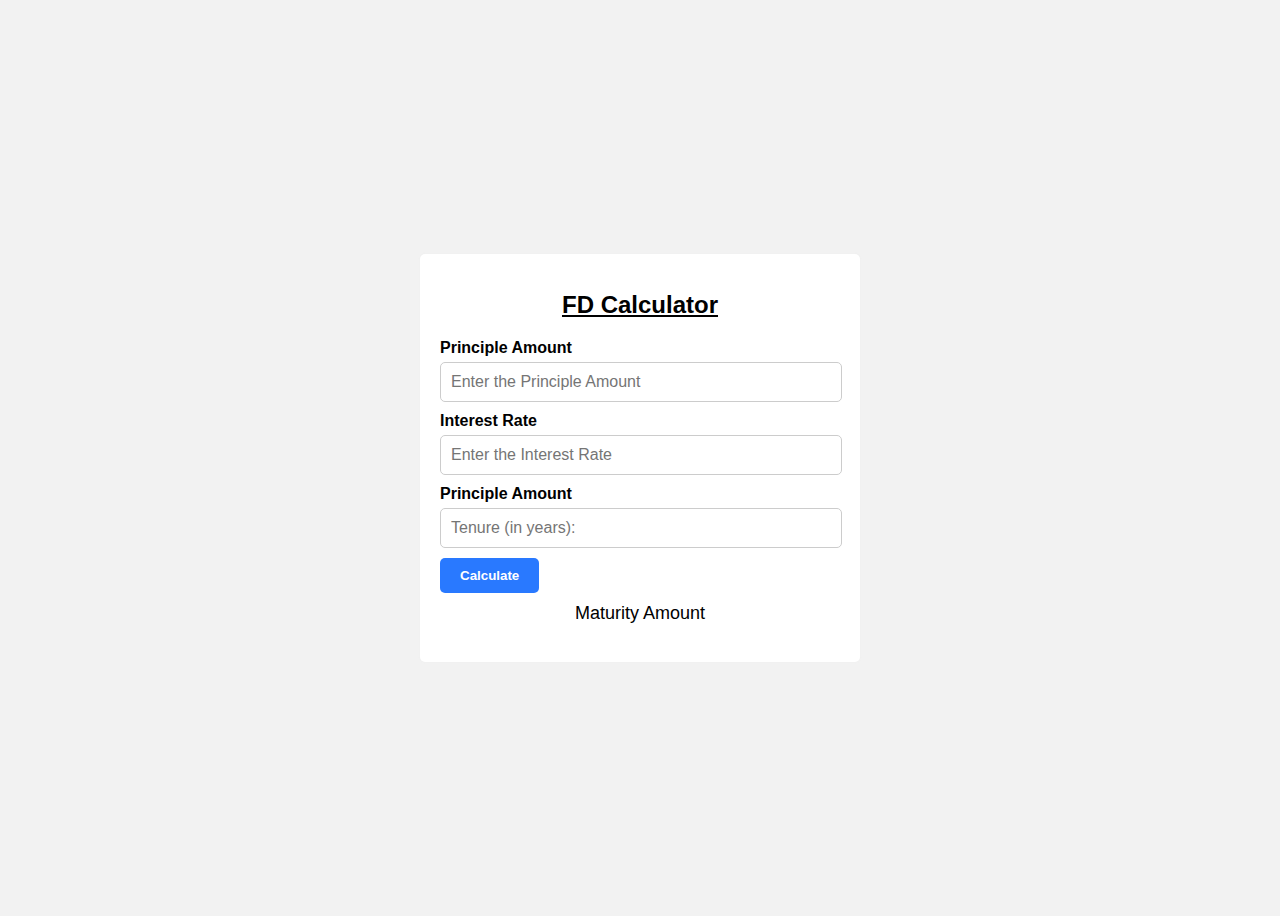
<file: fdCalculator/index.html>
<!DOCTYPE html>
<html lang="en">
<head>
    <meta charset="UTF-8">
    <meta name="viewport" content="width=device-width, initial-scale=1.0">
    <title>FD Calculator</title>
    <link rel="stylesheet" href="style.css">
</head>
<body>
    <div class="container">
        <h1>FD Calculator</h1>
        <div class="form-group">
            <label for="principle">Principle Amount</label>
            <input type="number" id="principle" placeholder="Enter the Principle Amount">
        </div>
        <div class="form-group">
            <label for="interestRate">Interest Rate</label>
            <input type="number" id="interestRate" placeholder="Enter the Interest Rate">
        </div>
        <div class="form-group">
            <label for="tenure">Principle Amount</label>
            <input type="number" id="tenure" placeholder="Tenure (in years):">
        </div>
        <button id="calculateBtn" class="calculate-btn">Calculate</button>
        <p id="result" class="result">Maturity Amount</p>
    </div>
    <script src="script.js"></script>
</body>
</html>
</file>
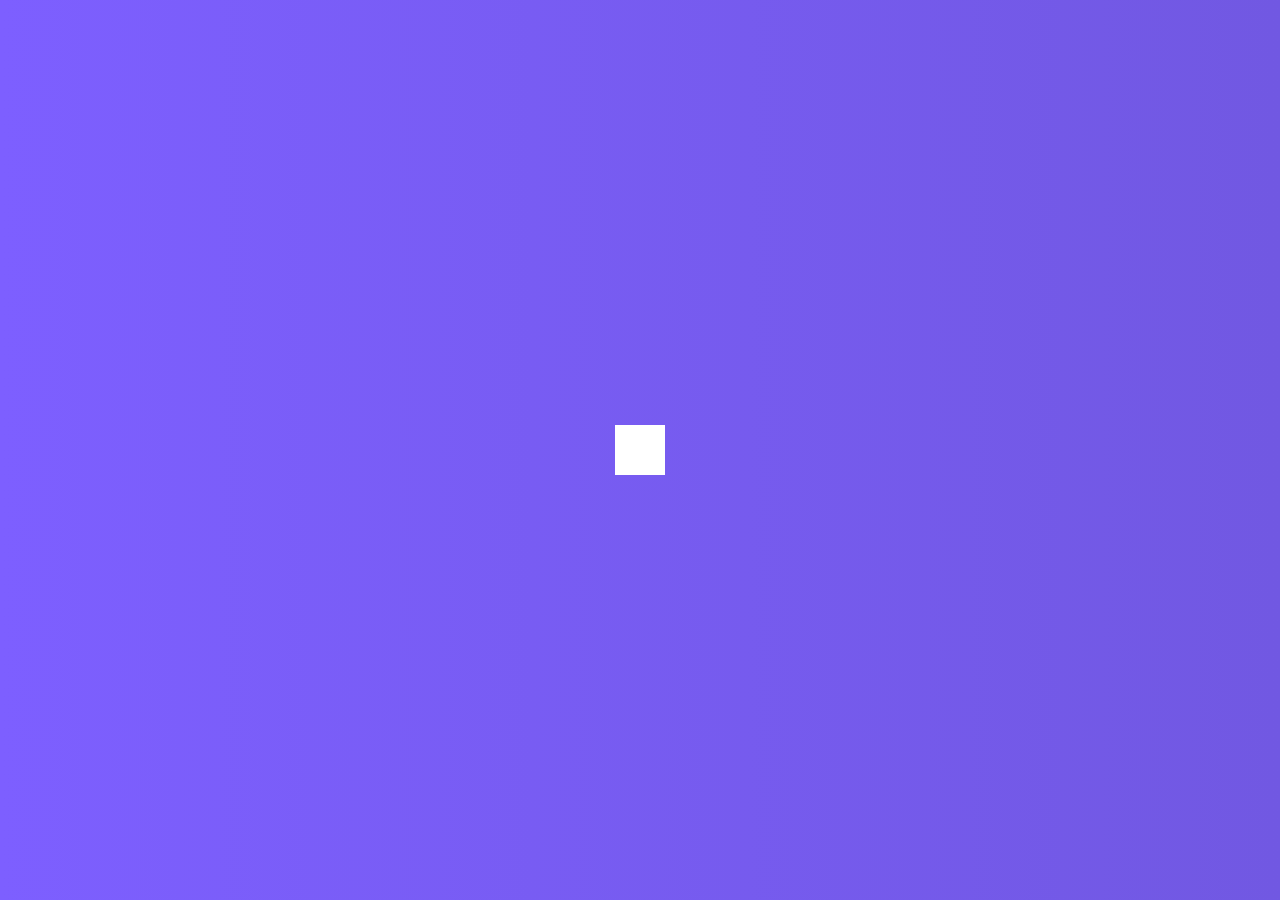
<file: hiddenSearch/index.html>
<!DOCTYPE html>
<html lang="en">
<head>
    <meta charset="UTF-8">
    <meta name="viewport" content="width=device-width, initial-scale=1.0">
    <title>Hidden Search</title>
    <link rel="stylesheet" href="https://cdnjs.cloudflare.com/ajax/libs/font-awesome/5.14.0/css/all.min.css" integrity="sha512-1PKOgIY59xJ8Co8+NE6FZ+LOAZKjy+KY8iq0G4B3CyeY6wYHN3yt9PW0XpSriVlkMXe40PTKnXrLnZ9+fkDaog==" crossorigin="anonymous" />
    <link rel="stylesheet" href="style.css">
</head>
<body>
    <div class="search">
        <input type="text" class="input" placeholder="Search...">
        <button class="btn">
            <i class="fas fa-search"></i>
        </button>
    </div>
</body>
<script src="script.js"></script>
</html>
</file>
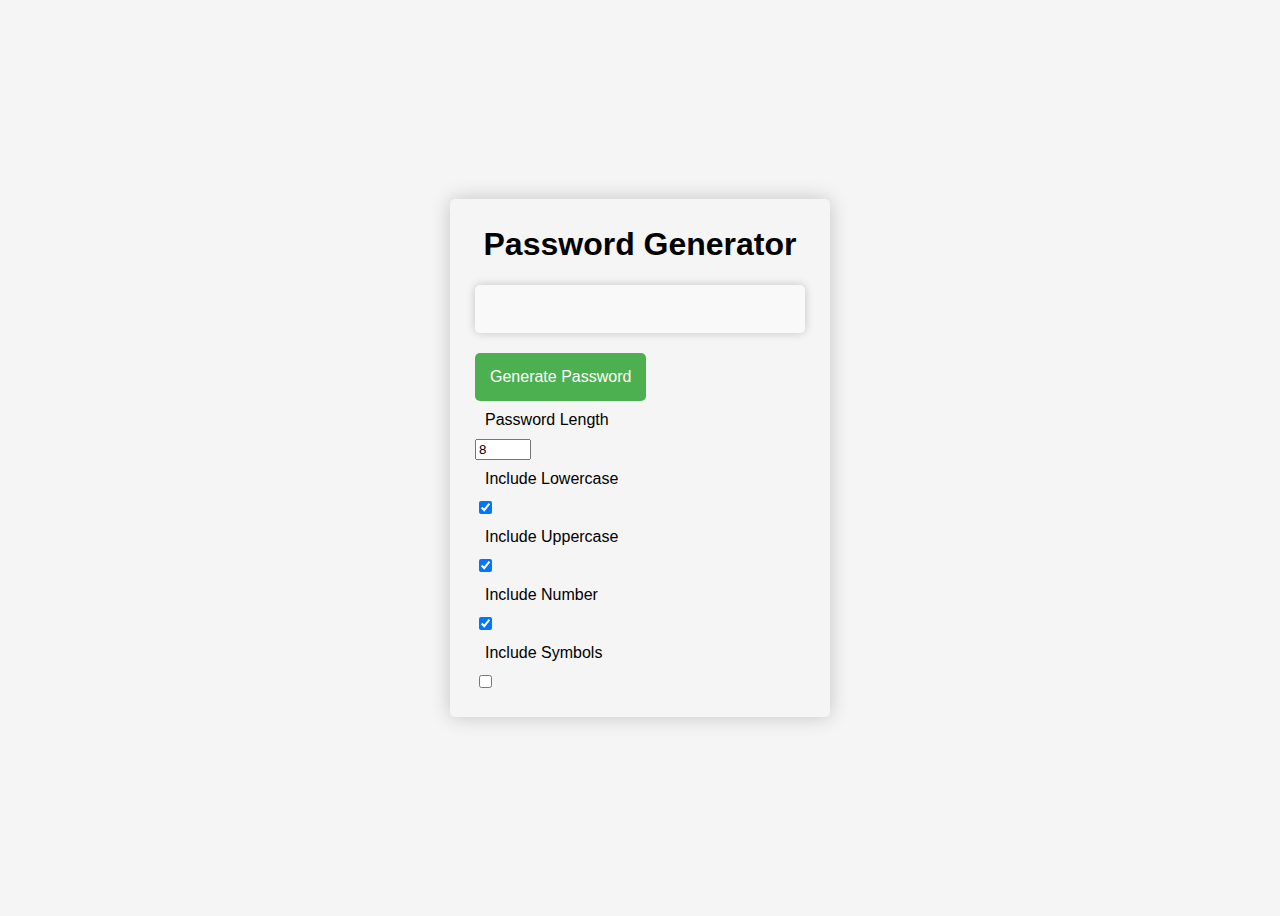
<file: passwordGenerator/index.html>
<!DOCTYPE html>
<html lang="en">
<head>
    <meta charset="UTF-8">
    <meta name="viewport" content="width=device-width, initial-scale=1.0">
    <title>Password Generator</title>
    <link rel="stylesheet" href="style.css">
</head>
<body>
    <div class="container">
        <h1>Password Generator</h1>
        <div class="password">
            <input type="text" id="password" readonly>
            <button id="generate">Generate Password</button>
        </div>
        <div class="options">
            <label for="length">Password Length</label>
            <input type="number" id="length" value="8" min="8" max="64">
            <label for="lowercase">Include Lowercase</label>
            <input type="checkbox" id="lowercase" checked>
            <label for="uppercase">Include Uppercase</label>
            <input type="checkbox" id="uppercase" checked>
            <label for="numbers">Include Number</label>
            <input type="checkbox" id="numbers" checked>
            <label for="symbols">Include Symbols</label>
            <input type="checkbox" id="symbols" >
        </div>
    </div>
    <script src="script.js"></script>
</body>
</html>
</file>
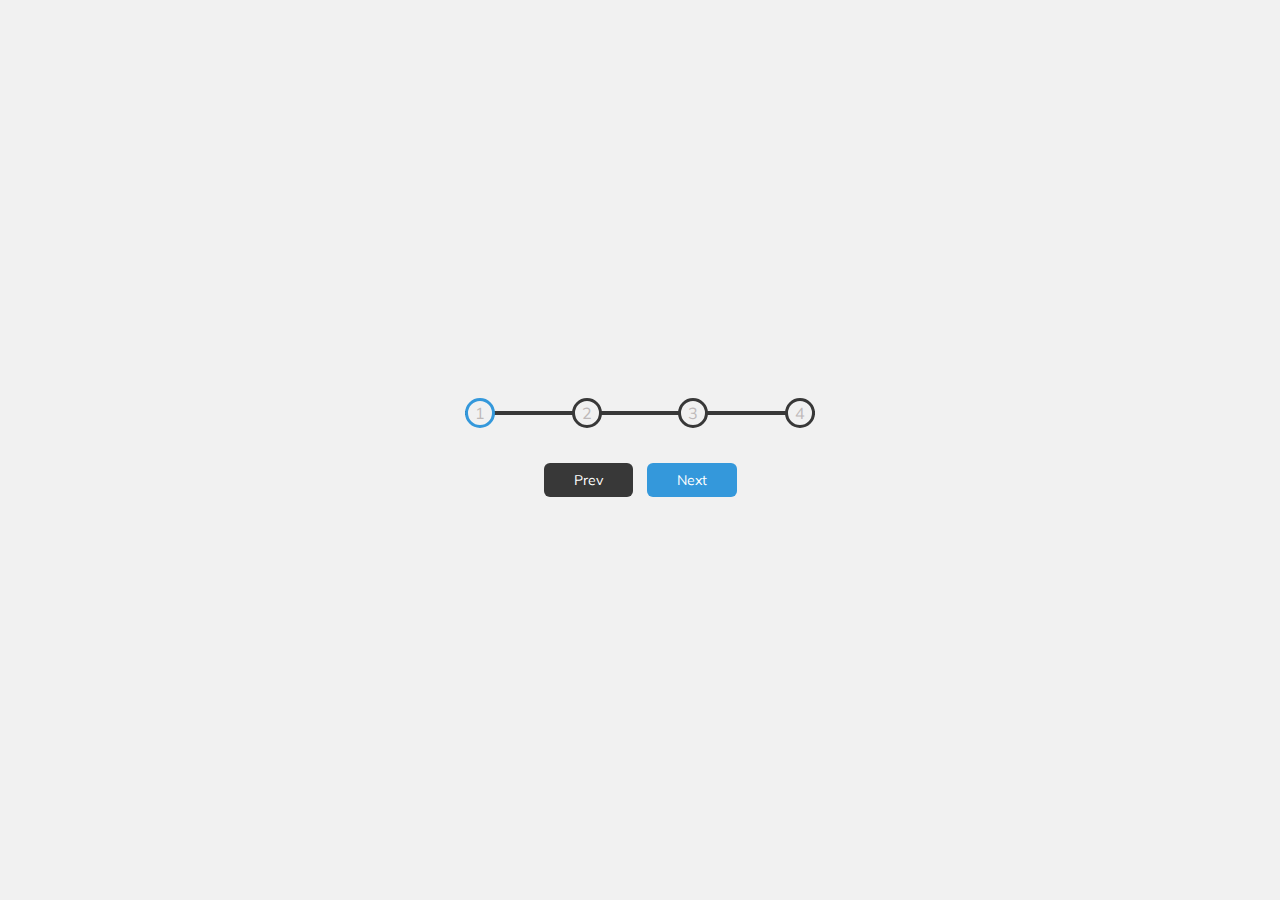
<file: progressBar/index.html>
<!DOCTYPE html>
<html lang="en">
<head>
    <meta charset="UTF-8">
    <meta name="viewport" content="width=device-width, initial-scale=1.0">
    <title>Progress Steps</title>
    <link rel="stylesheet" href="style.css">
</head>
<body>
    <div class="container">
        <div class="progress-container">
            <div class="progress" id="progress"></div>
            <div class="circle active">1</div>
            <div class="circle">2</div>
            <div class="circle">3</div>
            <div class="circle">4</div>
        </div>

        <button class="btn" id="prev" disabled>Prev</button>
        <button class="btn" id="next" >Next</button>
    </div>
    <script src="script.js"></script>
</body>
</html>
</file>
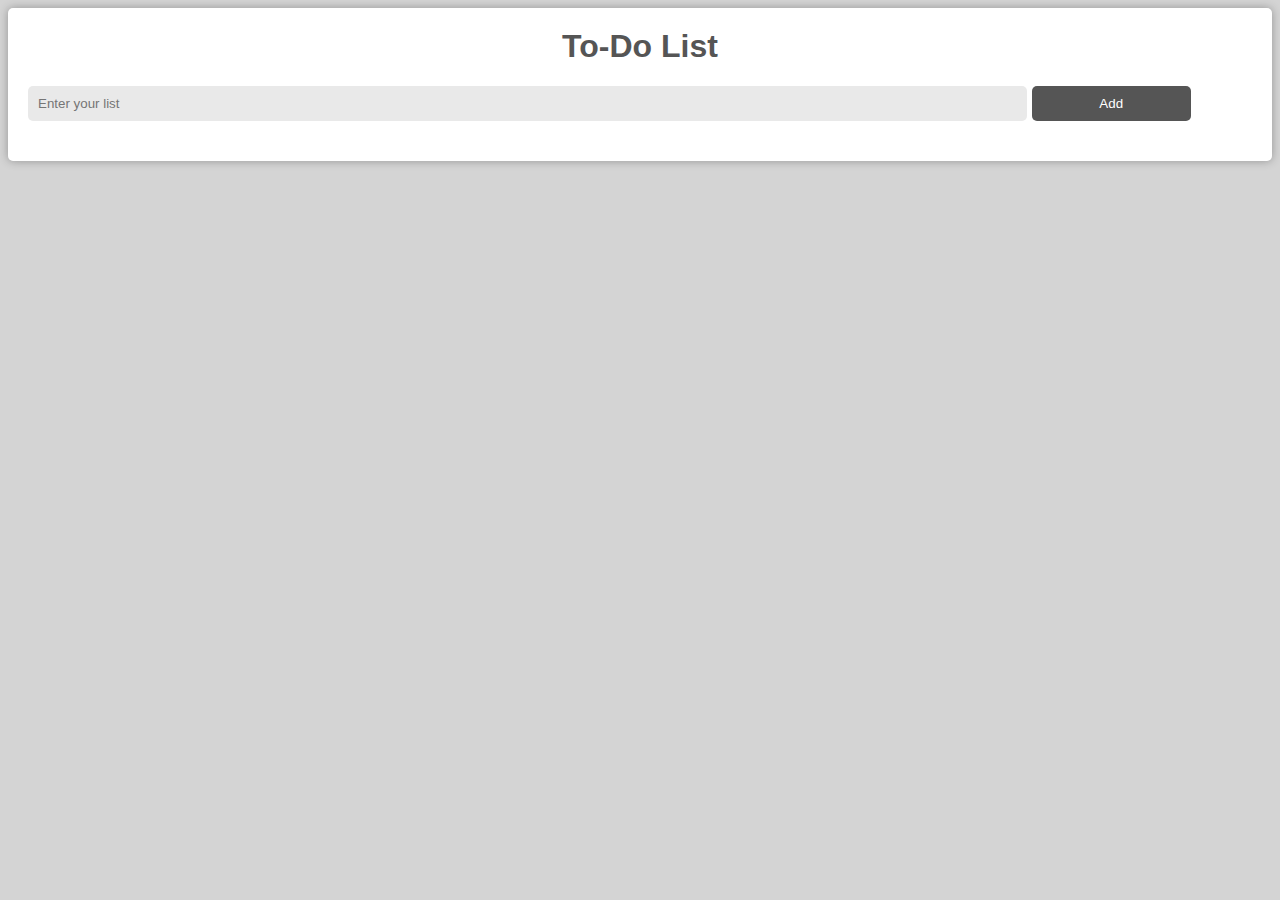
<file: ToDoList/index.html>
<!DOCTYPE html>
<html lang="en">
<head>
    <meta charset="UTF-8">
    <meta name="viewport" content="width=device-width, initial-scale=1.0">
    <title>Simple To-Do</title>
    <link rel="stylesheet" href="style.css">
</head>
<body>
    <div class="container">
        <h1>To-Do List</h1>
        <input type="text" id="newToDoInput" placeholder="Enter your list">
        <button id="addTodoBtn">Add</button>
        <ul id="todoList">
            
        </ul>
    </div>
    <script src="script.js"></script>
</body>
</html>
</file>
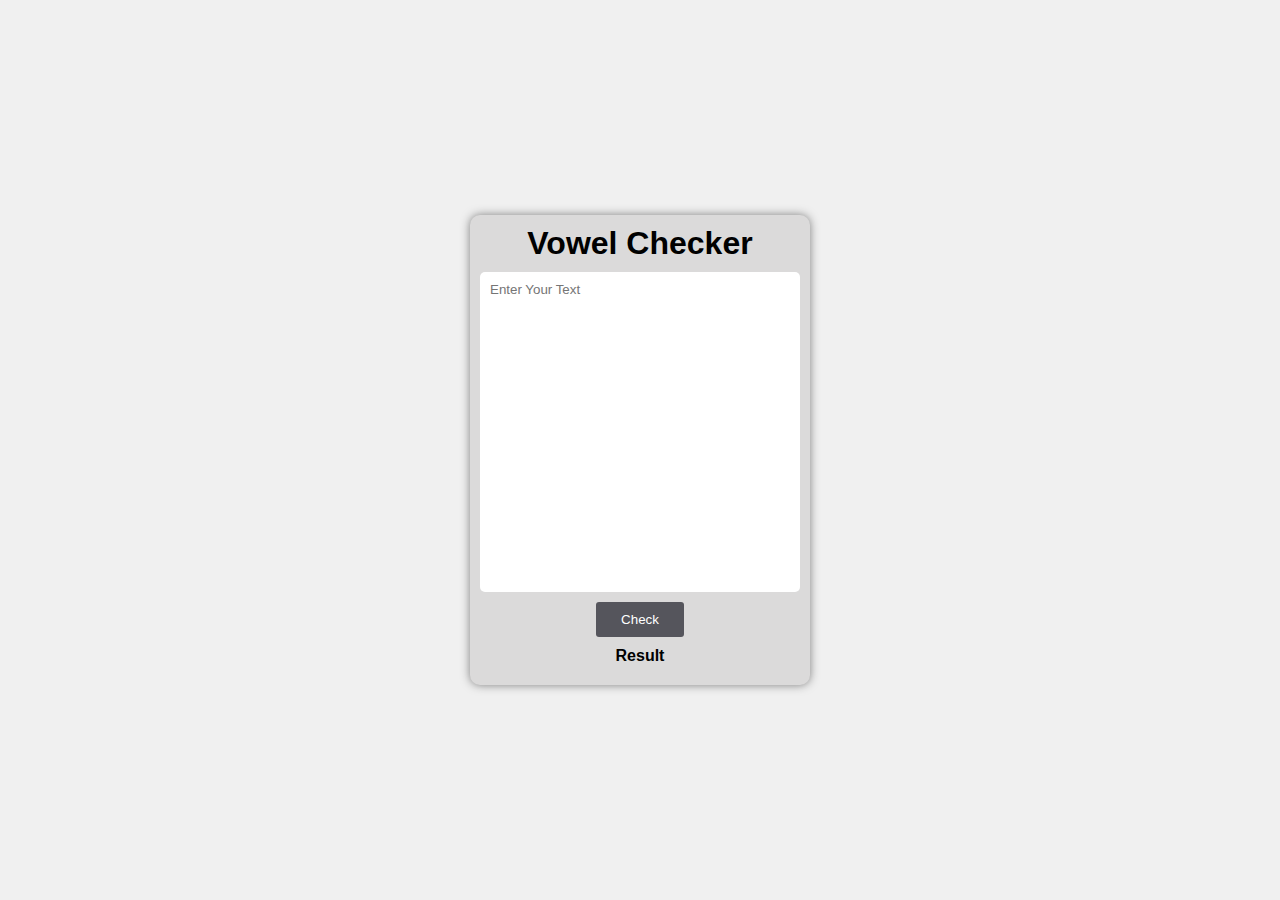
<file: VowelChecker/index.html>
<!DOCTYPE html>
<html lang="en">
<head>
    <meta charset="UTF-8">
    <meta name="viewport" content="width=device-width, initial-scale=1.0">
    <title>String Checker</title>
    <link rel="stylesheet" href="style.css">
</head>
<body>
    <div class="container">
        <h1>Vowel Checker</h1>
       <textarea id="textArea" placeholder="Enter Your Text"></textarea>
        <button id="btn">Check</button>
        <p id="vowelResult">Result</p>
        <p id="lengthResult"></p>
    </div>
    <script src="script.js"></script>
</body>
</html>
</file>
<file: fdCalculator/style.css>
body {
    font-family: Arial, sans-serif;
    background-color: #f2f2f2;
    display: flex;
    justify-content: center;
    align-items: center;
    height: 100vh;
}

.container {
    background-color: #ffffff;
    border-radius: 5px;
    padding: 20px;
    box-shadow: 0px 0px 2px rgba(198, 193, 193, 0.1);
    max-width: 400px;
    width: 100%;
}

.container:hover {
    box-shadow: 5px 5px 10px rgba(0, 0, 0, 0.1);
}

h1 {
    font-size: 24px;
    text-align: center;
    text-decoration: underline;
    margin-bottom: 20px;
}

.form-group label {
    display: block;
    font-weight: bold;
    margin-bottom: 5px;
}

.form-group input {
    width: 95%;
    padding: 10px;
    font-size: 16px;
    border: 1px solid #ccc;
    border-radius: 5px;
    margin-bottom: 10px;
}

.result {
    font-size: 18px;
    text-align: center;
    margin-top: 10px;
}

.calculate-btn {
    padding: 10px 20px;
    background-color: #2979ff;
    color: #ffffff;
    border: none;
    font-weight: bolder;
    border-radius: 5px;
    cursor: pointer;
}
.calculate-btn:hover {
    background-color: #699bf1;
}
</file>
<file: hiddenSearch/style.css>
@import url('https://fonts.googleapis.com/css2?family=Roboto:wght@400;700&display=swap');

* {
    box-sizing: border-box;
}

body {
    background-image: linear-gradient(90deg, #7d5fff, #7158e2);
    font-family: 'Robota', sans-serif;
    display: flex;
    justify-content: center;
    align-items: center;
    height: 100vh;
    overflow: hidden;
    margin: 0;
}

.search {
    position: relative;
    height: 50px;
}

.search .input {
    background-color: #fff;
    border: 0;
    font-size: 18px;
    padding: 15px;
    height: 50px;
    width: 50px;
    transition: width 0.3s ease;
}

.btn {
    background-color: #fff;
    border: 0;
    cursor: pointer;
    font-size: 24px;
    position: absolute;
    top: 0;
    left: 0;
    height: 50px;
    width: 50px;
    transition: transform 0.3s ease;
}

.btn:focus, 
.input:focus {
    outline: none;
}

.search.active .input {
    width: 200px;
}

.search.active .btn {
    transform: translateX(198px);
}
</file>
<file: passwordGenerator/style.css>
body {
    background-color: #f5f5f5;
    font-family: Arial, sans-serif;
    display: flex;
    justify-content: center;
    align-items: center;
    height: 100vh;
}

.container {
    max-width: 600px;
    margin: 0 auto;
    padding: 25px;
    border-radius: 5px;
    box-shadow: 0px 0px 20px rgba(0, 0, 0, 0.2);
}

h1 {
    text-align: center;
    margin-top: 2px;
}

label {
    display: flex;
    align-items: center;
    margin: 10px;
}

#password {
    margin-top: 20px;
    font-size: 24px;
    padding: 10px;
    border: none;
    border-radius: 5px;
    background-color: #f9f9f9;
    box-shadow: 0px 0px 10px rgba(0, 0, 0, 0.2);
    display: flex;
}

#generate {
    margin-top: 20px;
    background-color: #4caf50;
    color: #ffffff;
    border: none;
    border-radius: 5px;
    padding: 15px;
    font-size: 16px;
    cursor: pointer;
}

#generate:hover {
    background-color: #3e8e41;
    
}
</file>
<file: progressBar/style.css>
@import url('https://fonts.googleapis.com/css?family=Muli&display=swap');

:root {
    --line-border-fill: #3498db;
    --line-border-empty: #383838;
  
  }

  * {
    box-sizing: border-box;
  }

  body {
    background-color: #f1f1f1;
    font-family: 'Muli', sans-serif;
    display: flex;
    align-items: center;
    justify-content: center;
    height: 100vh;
    overflow: hidden;
    margin: 0;
  }

  .container {
    text-align: center;
  }

  .progress-container {
    display: flex;
    justify-content: space-between;
    position: relative;
    margin-bottom: 30px;
    max-width: 100%;
    width: 350px;
  }

  .progress-container::before {
    content: '';  /* ? */
    background-color: var(--line-border-empty);
    position: absolute;
    top: 50%;
    left: 0;
    transform: translateY(-50%);
    height: 4px;
    width: 100%;
    z-index: -1;
  }

  .progress {
    background-color: var(--line-border-fill);
    position: absolute;
    top: 50%;
    left: 0;
    transform: translateY(-50%);
    height: 4px;
    width: 0%;
    z-index: -1;
    transition: 0.4s ease;
  }

  .circle {
    background-color: #f1f1f1;
    color: #beb9b9;
    border-radius: 50%;
    height: 30px;
    width: 30px;
    display: flex;
    align-items: center;
    justify-content: center;
    border: 3px solid var(--line-border-empty);
    transition: 0.4 ease;
  }

  .circle.active {
    border-color: var(--line-border-fill);
  }

  .btn {
    background-color: var(--line-border-fill);
    color: #fff;
    border: 0;
    border-radius: 6px;
    cursor: pointer;
    font-family: inherit;
    padding: 8px 30px;
    margin: 5px;
    font-size: 14px;
  }

  .btn:active {
    transform: scale(0.98);
  }

  .btn:focus {
    outline: 0;
  }

  .btn:disabled {
    background-color: var(--line-border-empty);
    cursor: not-allowed;
  }
</file>
<file: ToDoList/style.css>
body {
    font-family: Arial, Helvetica, sans-serif;
    background-color: #d4d4d4;

}

.container {
    background-color: #fff;
    padding: 20px;
    border-radius: 5px;
    max-width: 100%;
    box-shadow: 0 0 10px rgba(0, 0, 0, 0.3);
}

h1 {
    text-align: center;
    margin-top: 0;
    color: #555;
}

input[type="text"] {
    padding: 10px;
    width: 80%;
    background-color: #e9e9e9;
    border: none;
    border-radius: 5px;
    outline: none;
}

button {
    padding: 10px;
    background-color: #555;
    color: white;
    width: 13%;
    border-radius: 5px;
    border: none;
}

ul {
    list-style: none;
    padding: 0;
    margin-top: 20px;
}

li {
    background-color: #eee;
    padding: 5px;
    margin-bottom: 5px;
    border-radius: 5px;
    display: flex;
    justify-content: space-between;
    align-items: center;
}

li > button {
    background-color: red;
}
</file>
<file: VowelChecker/style.css>
*{
    margin: 0;
    font-family: 'Segoe UI', Tahoma, Geneva, Verdana, sans-serif;
}

body {
    background-color: rgb(240, 240, 240);
    display: flex;
    justify-content: center;
    align-items: center;
    height: 100vh;
}

.container {
    display: flex;
    flex-direction: column;
    align-items: center;
    background-color: rgb(219, 218, 218);
    padding: 10px;
    border-radius: 10px;
    box-shadow: 0px 0px 10px rgb(126, 126, 126);

}

#textArea {
    padding: 10px;
    height: 300px;
    width: 300px;
    margin: 10px auto;
    border-radius: 5px;
    resize: none;
    border: none;
    outline: none;
}

#btn {
    padding: 10px 25px;
    color: white;
    background-color: rgb(85, 85, 92);
    border: none;
    border-radius: 3px;
}

#vowelResult {
    margin: 10px auto;
    font-weight: 700;
}
</file>
